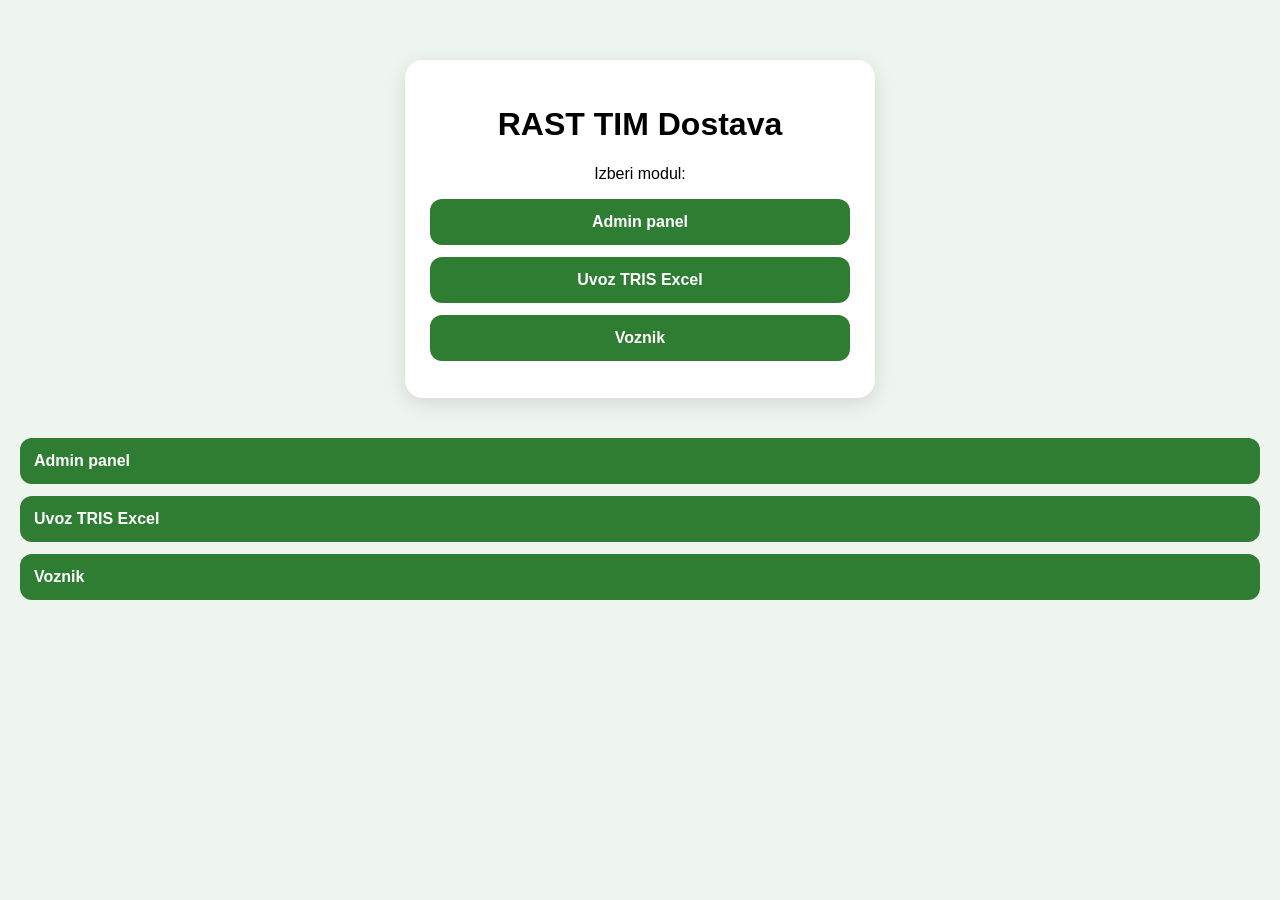
<file: index.html>
<!DOCTYPE html>
<html lang="sl">
<head>
  <meta charset="UTF-8">
  <title>RAST TIM Dostava</title>
  <link rel="stylesheet" href="css/styles.css">
</head>
<body>
  <div class="card">
    <h1>RAST TIM Dostava</h1>
    <p>Izberi modul:</p>

    <a class="btn" href="pages/admin.html">Admin panel</a>
    <a class="btn" href="pages/uvoz.html">Uvoz TRIS Excel</a>
    <a class="btn" href="pages/voznik.html">Voznik</a>
  </div>
</body>
</html>
<a class="btn" href="pages/admin.html">Admin panel</a>
<a class="btn" href="pages/uvoz.html">Uvoz TRIS Excel</a>
<a class="btn" href="pages/voznik.html">Voznik</a>
</file>
<file: css/styles.css>
body {
  font-family: Arial, sans-serif;
  background: #eef5ee;
  margin: 0;
  padding: 20px;
}

.card {
  max-width: 420px;
  margin: 40px auto;
  background: white;
  padding: 25px;
  border-radius: 18px;
  box-shadow: 0 5px 20px rgba(0,0,0,0.12);
  text-align: center;
}

.btn {
  display: block;
  background: #2e7d32;
  color: white;
  padding: 14px;
  margin: 12px 0;
  border-radius: 12px;
  text-decoration: none;
  font-weight: bold;
}
</file>
